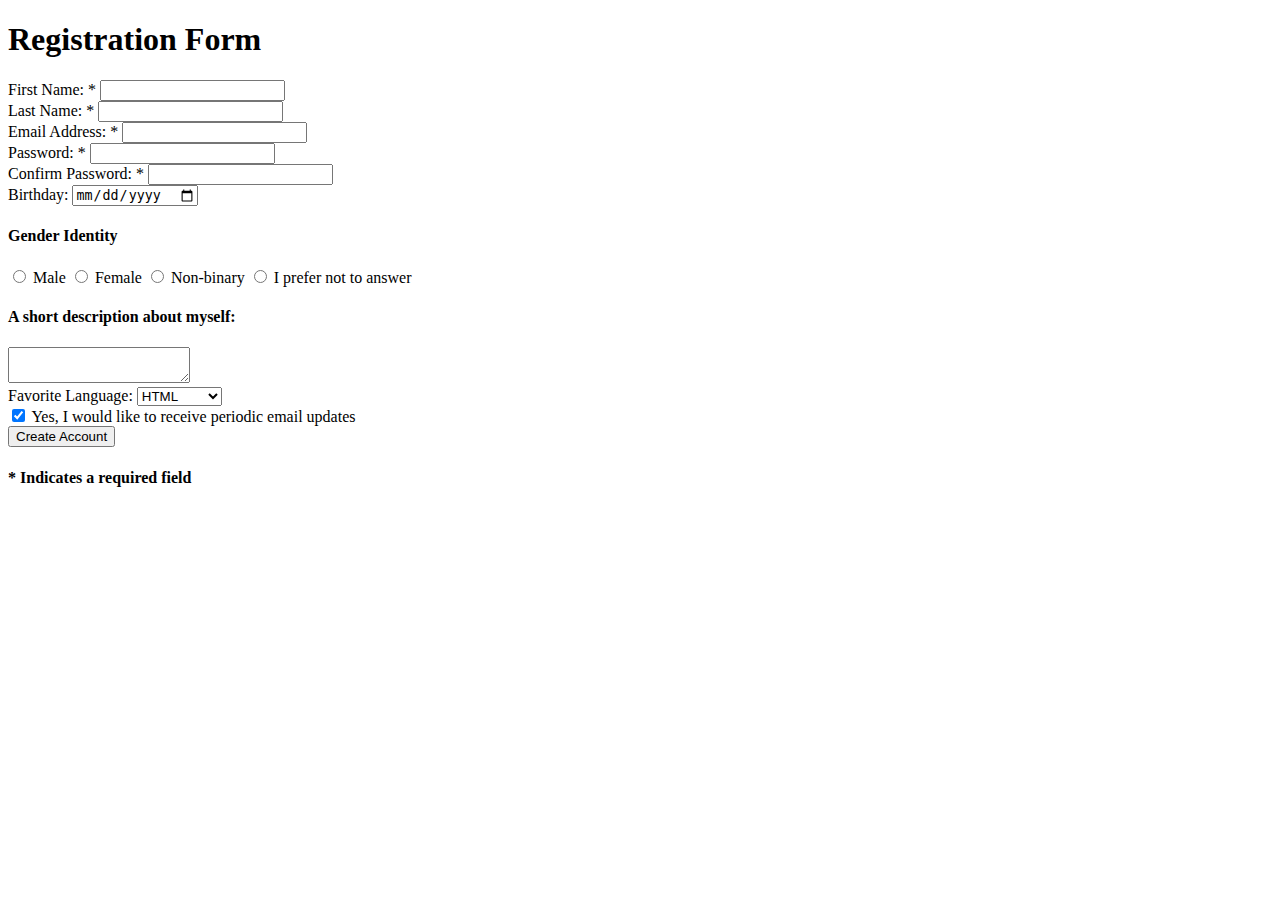
<file: index.html>
<!DOCTYPE html>
<html lang="en">
<head>
    <meta charset="UTF-8">
    <meta http-equiv="X-UA-Compatible" content="IE=edge">
    <meta name="viewport" content="width=device-width, initial-scale=1.0">
    <title>RegistrationForm</title>
</head>
<body>
    <h1>Registration Form</h1>
    <form action="/process" method="post">
        <div>
            <label>First Name: *</label>
            <input type="text" name="first name">
        </div>
        <div>
            <label>Last Name: *</label>
            <input type="text" name="last name">
        </div>
        <div>
            <label>Email Address: *</label>
            <input type="text" name="email address">
        </div>
        <div>
            <label>Password: *</label>
            <input type="text" name="password">
        </div>
        <div>
            <label>Confirm Password: *</label>
            <input type="text" name="confirm password">
        </div>
        <div>
            <label>Birthday:</label>
            <input type="date" name="birthday">
        </div>
        <h4>Gender Identity</h4>
        <div>
            <input type="radio" id="male" name="gender identity" value="Male">
            <label for="male">Male</label>
            <input type="radio" id="female" name="gender identity" value="Female">
            <label for="female">Female</label>
            <input type="radio" id="non-binary" name="gender identity" value="Non-binary">
            <label for="non-binary">Non-binary</label>
            <input type="radio" id="i_prefer_not_to_answer" name="gender identity" value="I prefer not to answer">
            <label for="i_prefer_not_to_answer">I prefer not to answer</label>
        </div>
        <div>
            <h4>A short description about myself:</h4>
            <textarea></textarea>
        </div>
        <div>
            <label for="fav_language">Favorite Language:</label>
            <select id="fav_language" name="favorite language">
                <option value="html">HTML</option>
                <option value="css">CSS</option>
                <option value="javascript">JavaScript</option>
                <option value="python">Python</option>
            </select>
        </div>
        <div>
            <input type="checkbox" name="updates"
            id="updates" checked >
            <label for="updates">Yes, I would like to receive periodic email updates </label>
        </div>
        <div>
            <input type="submit" value="Create Account" >
            <h4>* Indicates a required field</h4>
        </div>
    </form>
</body>
</html>
</file>
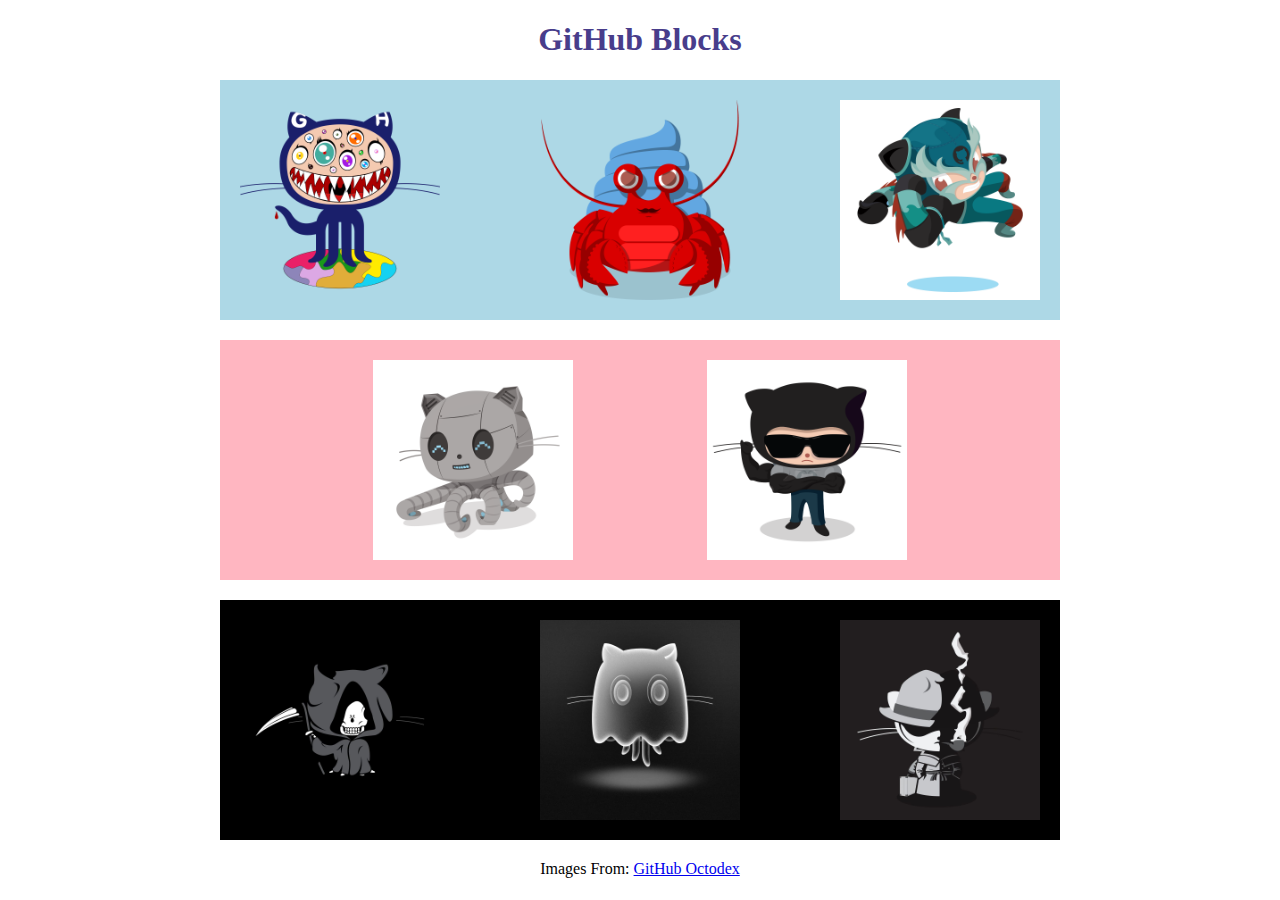
<file: GitHub Blocks/index.html>
<!DOCTYPE html>
<html lang="en">
<head>
    <meta charset="UTF-8">
    <meta http-equiv="X-UA-Compatible" content="IE=edge">
    <meta name="viewport" content="width=device-width, initial-scale=1.0">
    <title>Document</title>
    <link rel="stylesheet" href="style.css">
</head>
<body>
    <div><h1>GitHub Blocks</h1>
    </div>
    <div class="container">
        <img class="octocat" src="murakamicat.jpg" alt="Murakami Cat">
        <img class="octocat" src="herme-t-crabb.jpg" alt="Hermet Crabb">
        <img class="octocat" src="luchadortocat.jpg" alt="Luchadortocat">
    </div>
    <div class="container2">
        <img class="octocat" src="Robotocat.jpg" alt="Robotocat">
        <img class="octocat" src="steroidtocat.jpg" alt="steroidtocat">
    </div>
    <div class="container3">
        <img class="octocat" src="grim-repo.jpg" alt="Grim Repo">
        <img class="octocat" src="spectrocat.jpg" alt="Spectrocat">
        <img class="octocat" src="privateinvestocat.jpg" alt="PrivateInvestocat">
    </div>
    <div class="link">
        <p>Images From: <a href="https://octodex.github.com/">GitHub Octodex</a></p>
    </div>
    
</body>
</html>
</file>
<file: GitHub Blocks/style.css>
h1 {
    text-align: center;
    color: darkslateblue;
}
img.octocat {
    height: 200px;

}
.container {
    width: 800px;
    background-color: lightblue;
    padding: 20px;
    display: flex;
    align-items: center;
    justify-content: space-between;
    margin: auto;
    margin-bottom: 20px;
}
.container2 {
    width: 800px;
    background-color: lightpink;
    padding: 20px;
    display: flex;
    align-items: center;
    justify-content: space-evenly;
    margin: auto;
    margin-bottom: 20px;
}
.container3 {
    width: 800px;
    background-color: black;
    padding: 20px;
    display: flex;
    align-items: center;
    justify-content: space-between;
    margin: auto;
    margin-bottom: 20px;
}
.link {
    text-align: center;
}
</file>
